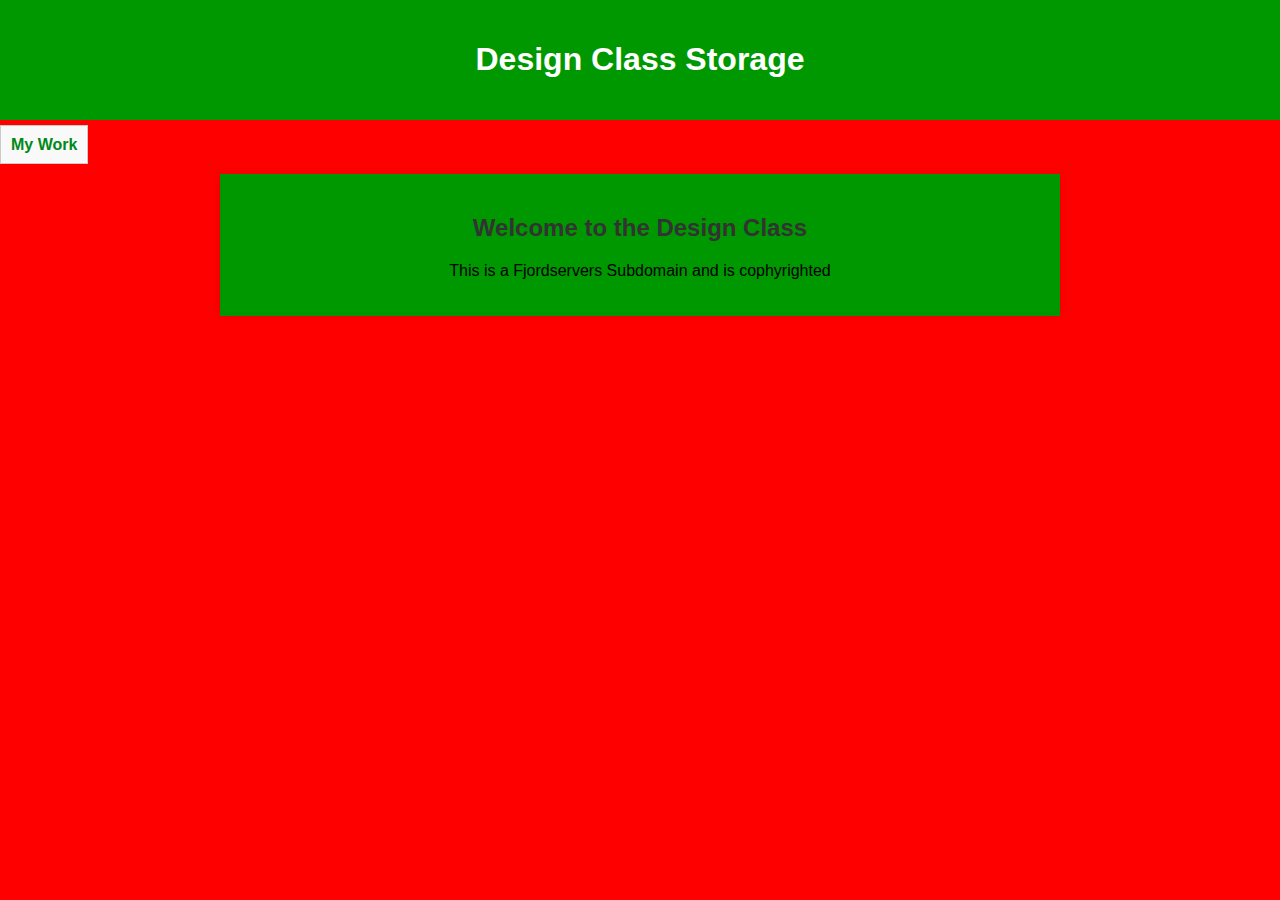
<file: index.html>
<!DOCTYPE html>
<html lang="en">
<head>
    <meta charset="UTF-8">
    <meta name="viewport" content="width=device-width, initial-scale=1.0">
    <title>Design Class Storage</title>
    <link rel="stylesheet" href="style.css">
</head>
<body>
    <header class="about-header">
        <h1>Design Class Storage</h1>
    </header>
    <nav>
        <ul>
            <li><a href="work.html">My Work</a></li>
        </ul>
    </nav>
    <div class="container about-container">
        <h2>Welcome to the Design Class</h2>
        <p>This is a Fjordservers Subdomain and is cophyrighted</p>
    </div>
</body>
</html>
</file>
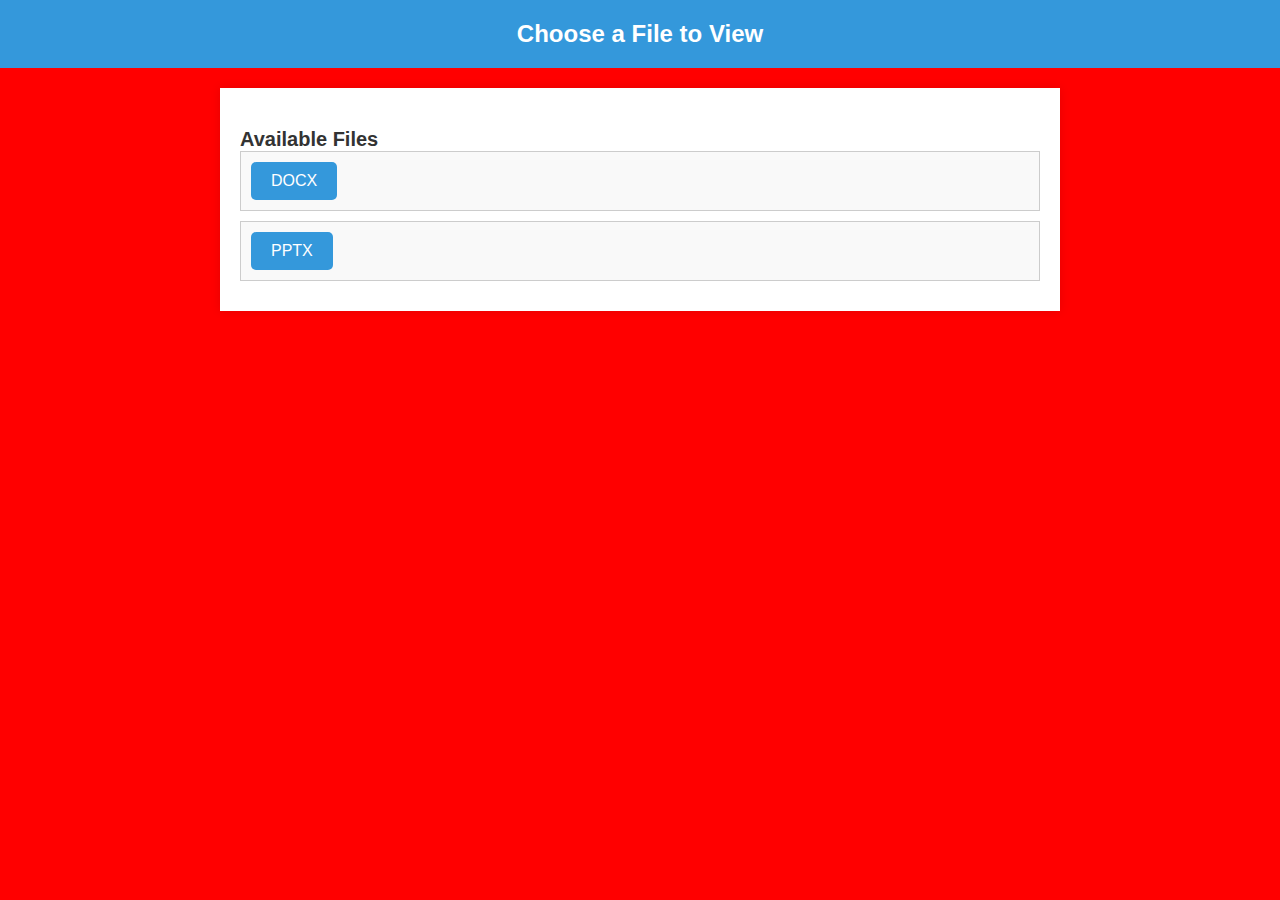
<file: CAS1/index.html>
<!DOCTYPE html>
<html lang="en">
<head>
    <meta charset="UTF-8">
    <meta name="viewport" content="width=device-width, initial-scale=1.0">
    <title>File Confirmation</title>
    <link rel="stylesheet" href="style.css">
</head>
<body>
    <header>
        <h1>Choose a File to View</h1>
    </header>
    <div class="container">
        <h2>Available Files</h2>
        <ul>
            <li><a href="Word/" class="button">DOCX</a></li>
            <li><a href="PPTX/" class="button">PPTX</a></li>
        </ul>
    </div>
</body>
</html>
</file>
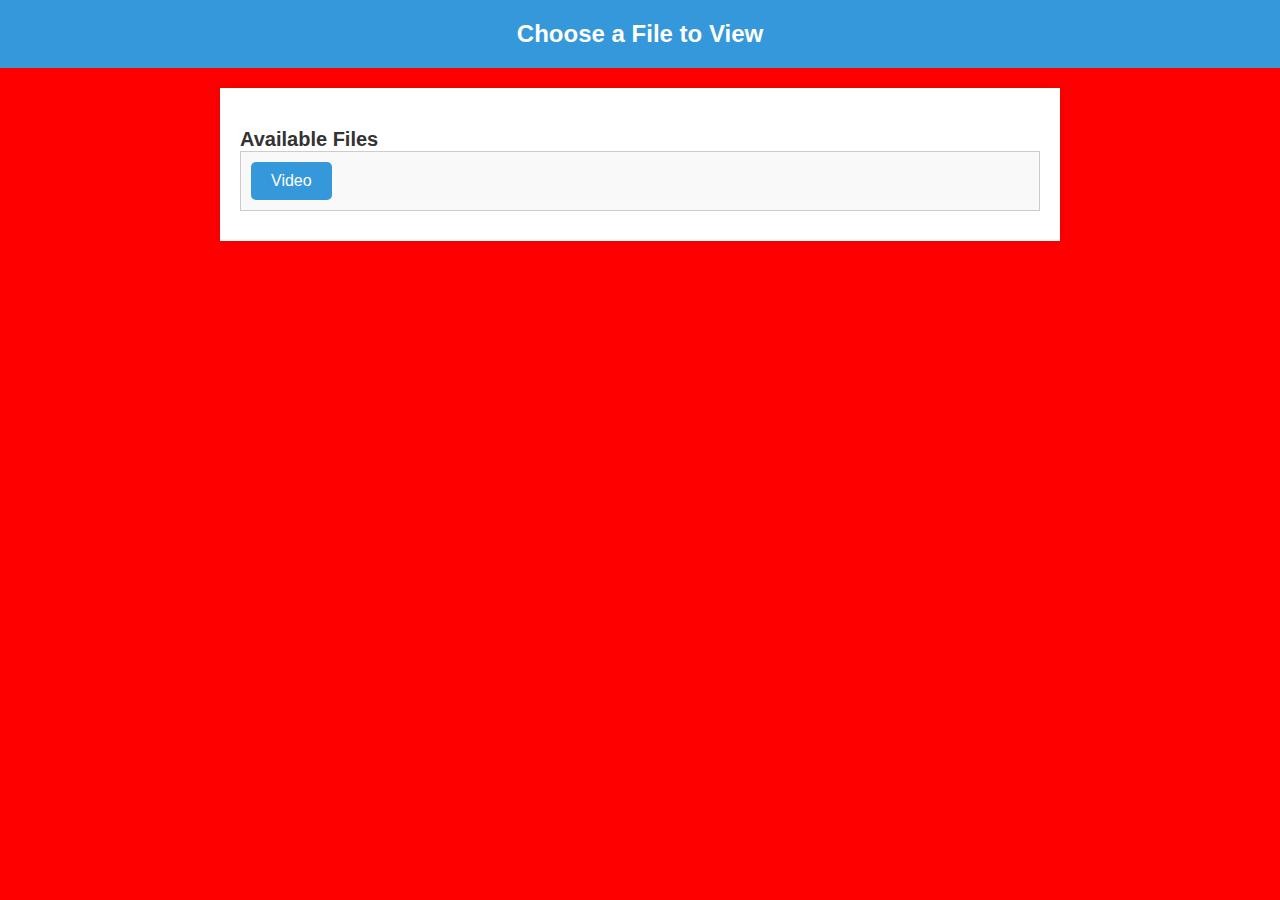
<file: CAS2/index.html>
<!DOCTYPE html>
<html lang="en">
<head>
    <meta charset="UTF-8">
    <meta name="viewport" content="width=device-width, initial-scale=1.0">
    <title>File Confirmation</title>
    <link rel="stylesheet" href="style.css">
</head>
<body>
    <header>
        <h1>Choose a File to View</h1>
    </header>
    <div class="container">
        <h2>Available Files</h2>
        <ul>
            <li><a href="Video/" class="button">Video</a></li>
        </ul>
    </div>
</body>
</html>
</file>
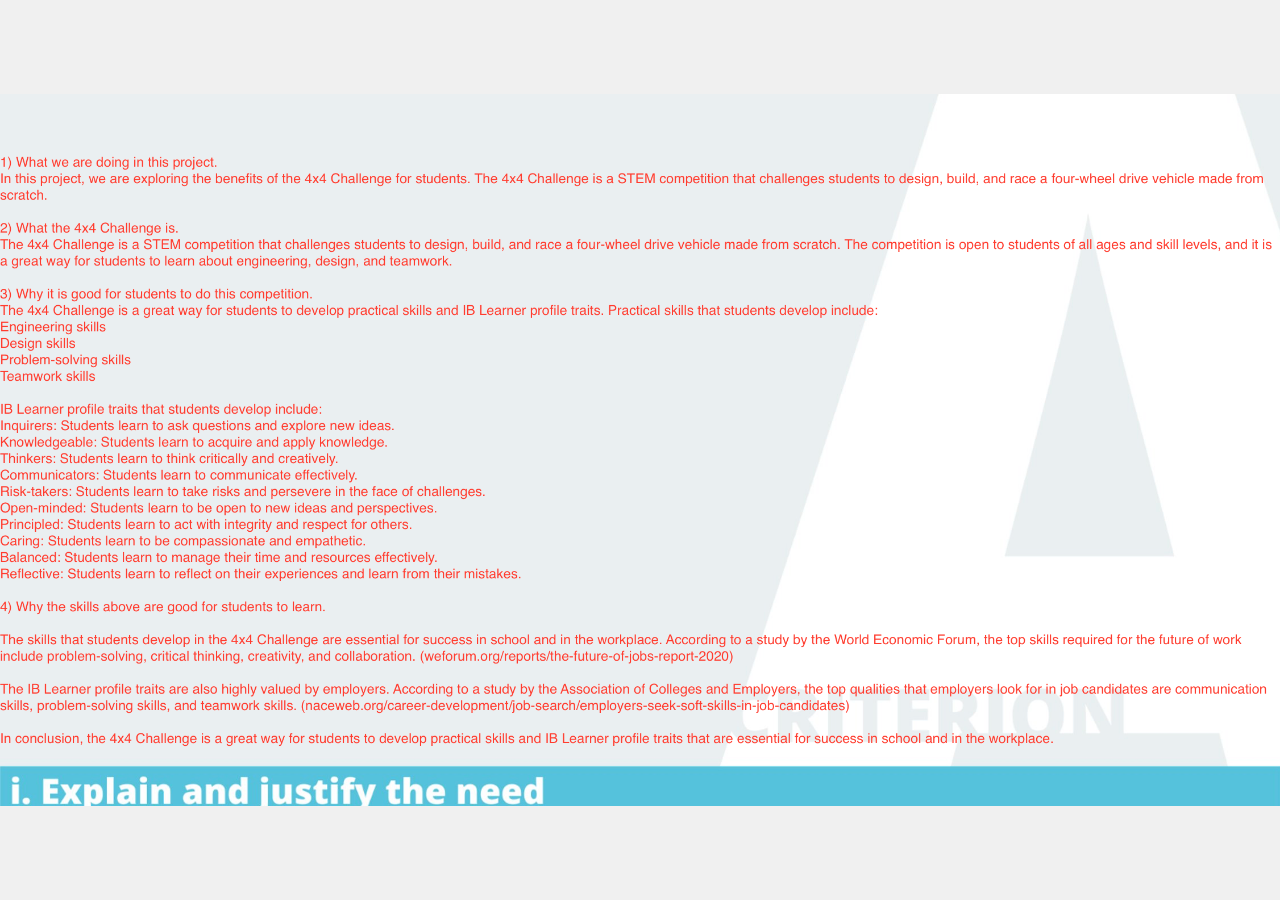
<file: CAS1/PPTX/index.html>
<!DOCTYPE html>
<html lang="en">
<head>
    <meta charset="UTF-8">
    <meta name="viewport" content="width=device-width, initial-scale=1.0">
    <title>PPTX Viewer</title>
    <style>
        body {
            margin: 0;
            padding: 0;
            overflow: hidden;
        }
        #image-container {
            width: 100%;
            height: 100vh;
            background-color: #f0f0f0;
            display: flex;
            justify-content: center;
            align-items: center;
        }
        #image-viewer {
            max-width: 100%;
            max-height: 100%;
        }
        #download-message {
            position: absolute;
            top: 50%;
            left: 50%;
            transform: translate(-50%, -50%);
            padding: 10px;
            background-color: #000;
            color: #fff;
            display: none;
        }
    </style>
</head>
<body>
    <div id="image-container">
        <img id="image-viewer" src="CAS1.jpeg" alt="Image Viewer" draggable="false">
        <div id="download-message">You can't download or drag this Powerpoint.</div>
    </div>

    <script>
        const imageViewer = document.getElementById('image-viewer');
        const downloadMessage = document.getElementById('download-message');

        // Display custom message on right-click
        imageViewer.addEventListener('contextmenu', function (e) {
            e.preventDefault();
            const x = e.clientX;
            const y = e.clientY;
            downloadMessage.style.display = 'block';
            downloadMessage.style.left = `${x}px`;
            downloadMessage.style.top = `${y}px`;

            // Hide the message after 3000 milliseconds (3 seconds)
            setTimeout(function () {
                downloadMessage.style.display = 'none';
            }, 3000);
        });
    </script>
</body>
</html>
</file>
<file: style.css>
/* Shared styles */
body {
    font-family: Arial, sans-serif;
    margin: 0;
    padding: 0;
    background-color: #ff0000;
}

header {
    text-align: center;
    padding: 20px;
}

nav ul {
    list-style-type: none;
    padding: 0;
}

nav li {
    display: inline;
    margin-right: 20px;
}

nav a {
    text-decoration: none;
    color: rgb(0, 137, 27);
    font-weight: bold;
}

.container {
    max-width: 800px;
    margin: 20px auto;
    padding: 20px;
    box-shadow: 0 0 10px rgba(0, 0, 0, 0.1);
    text-align: center;
}

h2 {
    color: #333;
}

ul {
    list-style-type: none;
    padding: 0;
}

li {
    margin-bottom: 10px;
    padding: 10px;
    border: 1px solid #ccc;
    background-color: #f9f9f9;
}

/* Page-specific styles */

/* About the Class Page */
.about-header {
    background-color: #009800;
    color: #fff;
}

.about-container {
    background-color: #009800; /* Blue background */
}

/* My Work Page */
.work-header {
    background-color: #009800;
    color: #fff;
}

.work-container {
    background-color: #009800; /* Red background */
}

.download-button {
    display: inline-block;
    padding: 10px 20px;
    background-color: #3498db; /* Blue for download button */
    color: #fff;
    text-decoration: none;
    border: none;
    border-radius: 5px;
    cursor: pointer;
    transition: background-color 0.3s ease;
}

.download-button:hover {
    background-color: #1e77d8; /* Slightly darker blue on hover */
}
</file>
<file: CAS1/style.css>
/* Reset some default styles */
body, h1, h2, ul, li {
    margin: 0;
    padding: 0;
}

/* Apply a background color and set the font */
body {
    font-family: Arial, sans-serif;
    background-color: #ff0000;
}

/* Header styles */
header {
    background-color: #3498db; /* Blue header background */
    color: #fff;
    text-align: center;
    padding: 20px;
}

/* Container styles */
.container {
    max-width: 800px;
    margin: 20px auto;
    padding: 20px;
    background-color: #fff;
    box-shadow: 0 0 10px rgba(0, 0, 0, 0.1);
}

/* Heading styles */
h1 {
    font-size: 24px;
}

h2 {
    font-size: 20px;
    color: #333;
    margin-top: 20px;
}

/* List styles */
ul {
    list-style-type: none;
    padding: 0;
}

li {
    margin-bottom: 10px;
    padding: 10px;
    border: 1px solid #ccc;
    background-color: #f9f9f9;
}

/* Button-like link styles */
a.button {
    display: inline-block;
    padding: 10px 20px;
    border: none;
    background-color: #3498db; /* Blue button background */
    color: #fff;
    text-align: center;
    text-decoration: none;
    cursor: pointer;
    border-radius: 5px;
}

a.button:hover {
    background-color: #1e77d8; /* Slightly darker blue on hover */
    text-decoration: none;
}
</file>
<file: CAS2/style.css>
/* Reset some default styles */
body, h1, h2, ul, li {
    margin: 0;
    padding: 0;
}

/* Apply a background color and set the font */
body {
    font-family: Arial, sans-serif;
    background-color: #ff0000;
}

/* Header styles */
header {
    background-color: #3498db; /* Blue header background */
    color: #fff;
    text-align: center;
    padding: 20px;
}

/* Container styles */
.container {
    max-width: 800px;
    margin: 20px auto;
    padding: 20px;
    background-color: #fff;
    box-shadow: 0 0 10px rgba(0, 0, 0, 0.1);
}

/* Heading styles */
h1 {
    font-size: 24px;
}

h2 {
    font-size: 20px;
    color: #333;
    margin-top: 20px;
}

/* List styles */
ul {
    list-style-type: none;
    padding: 0;
}

li {
    margin-bottom: 10px;
    padding: 10px;
    border: 1px solid #ccc;
    background-color: #f9f9f9;
}

/* Button-like link styles */
a.button {
    display: inline-block;
    padding: 10px 20px;
    border: none;
    background-color: #3498db; /* Blue button background */
    color: #fff;
    text-align: center;
    text-decoration: none;
    cursor: pointer;
    border-radius: 5px;
}

a.button:hover {
    background-color: #1e77d8; /* Slightly darker blue on hover */
    text-decoration: none;
}
</file>
